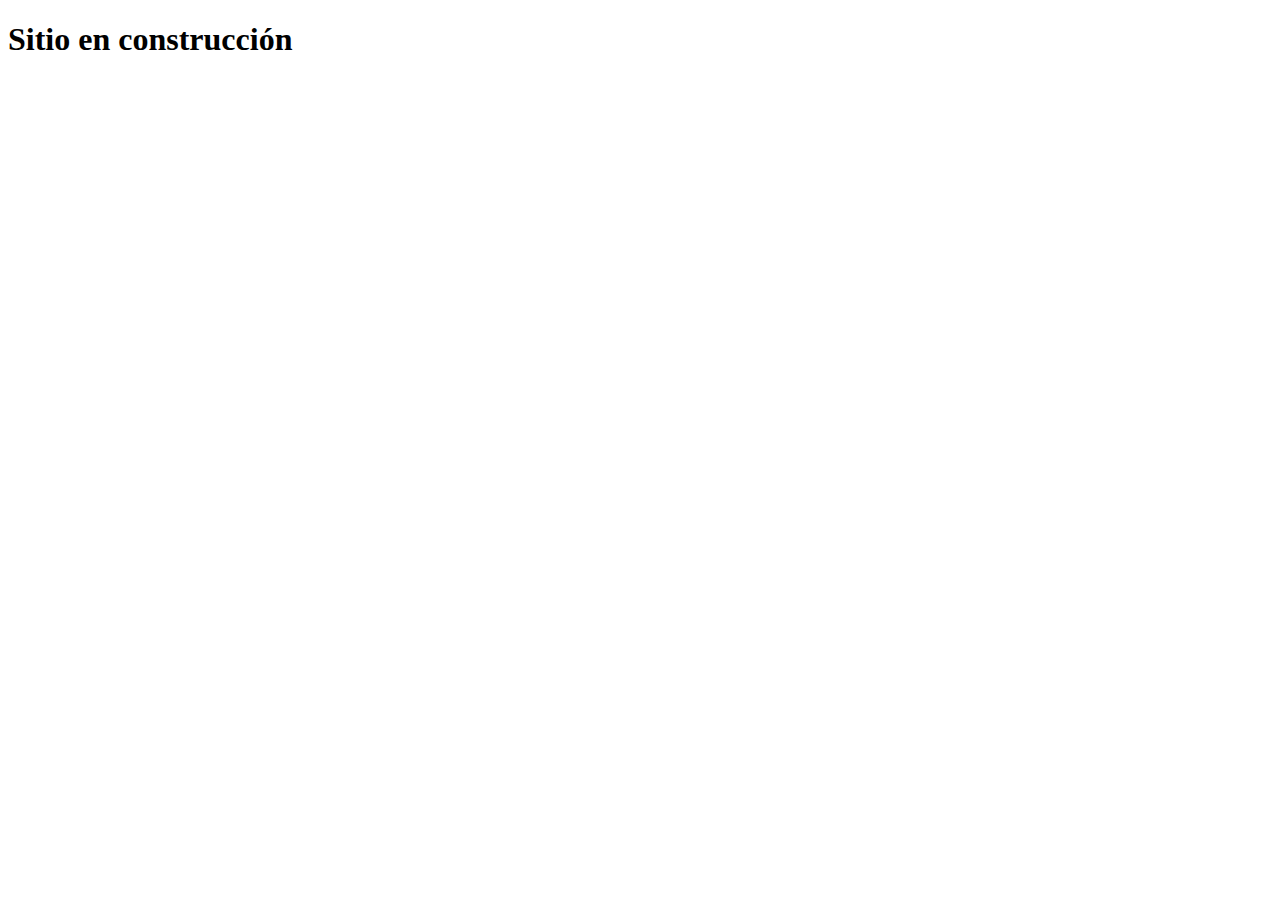
<file: index.html>
<!doctype html>
<html lang="es">
  <head>
    <meta charset="utf-8">
    <meta http-equiv="X-UA-Compatible" content="IE=edge">
    <meta name="viewport" content="width=device-width, initial-scale=1">
    <!-- The above 3 meta tags *must* come first in the head; any other head content must come *after* these tags -->
    <meta name="description" content="">
    <meta name="author" content="NicoPaez">
    <title>MdR</title>
  </head>

  <body>

    <h1>Sitio en construcción</h1>

  </body>
</html>
</file>
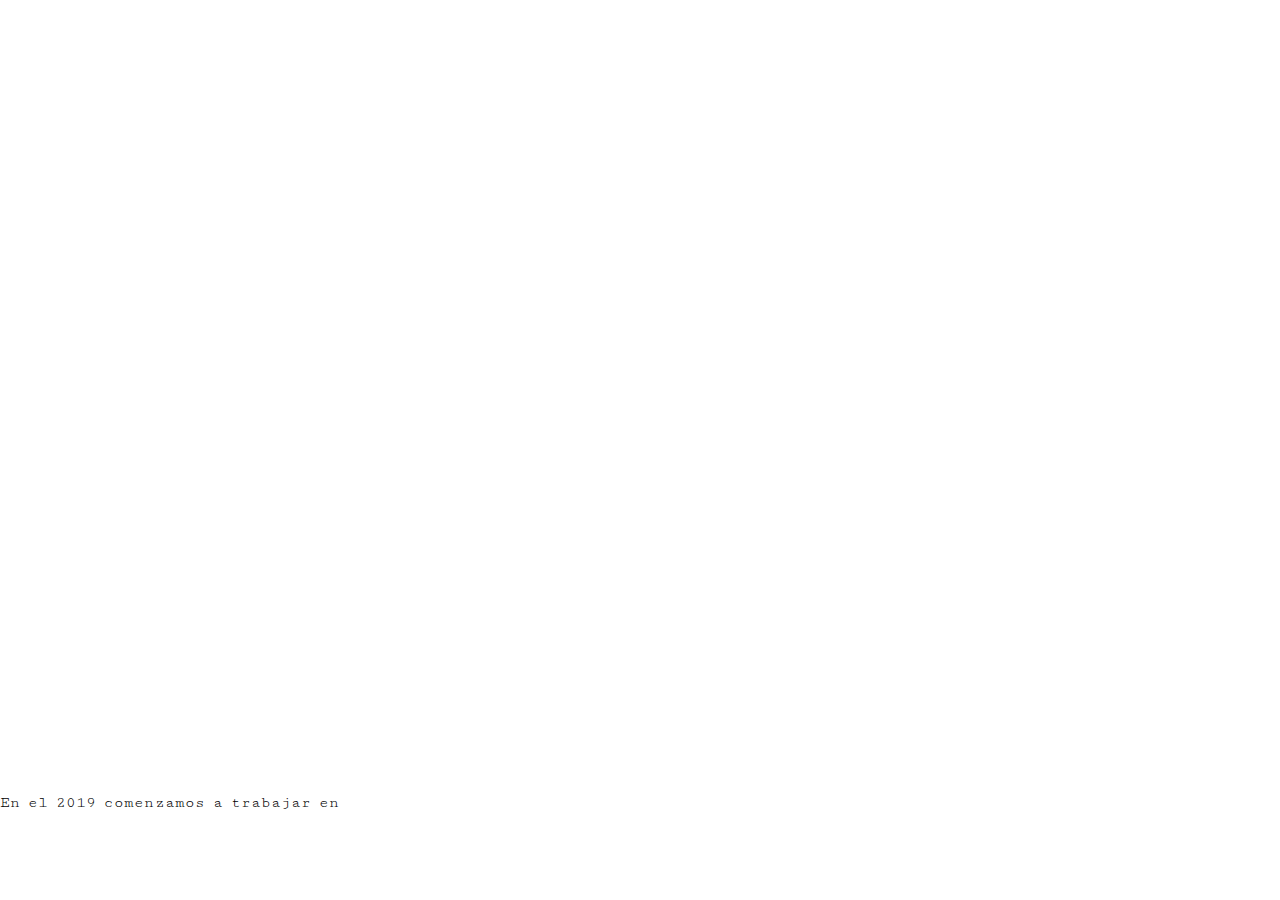
<file: docs/index.html>
<!DOCTYPE html>
<html lang="es_AR">

    <head>
        <meta charset="UTF-8">
        <meta name="viewport" content="width=device-width, initial-scale=1.0">
        <meta http-equiv="X-UA-Compatible" content="ie=edge">
        <link rel="preconnect" href="https://fonts.googleapis.com">
        <link rel="preconnect" href="https://fonts.gstatic.com" crossorigin>
        <link href="https://fonts.googleapis.com/css2?family=Cutive+Mono&display=swap" rel="stylesheet">
        <link href="https://fonts.googleapis.com/css2?family=Open+Sans+Condensed:wght@300;700&display=swap" rel="stylesheet">
        <link rel="stylesheet" href="css/estilos.css">
        <title>Máquina de Regar</title>
        <script type="text/javascript" src="https://cdnjs.cloudflare.com/ajax/libs/jquery/3.1.1/jquery.min.js"></script>
        <script type="text/javascript" src="js/mi-propio-typewriter.js"></script>
    </head>

    <body class="home">
        <div class="viewport">
            <script type="text/javascript">
                preventVisibility();
            </script>
            <div class="texto-home">
                <p>En el 2019 comenzamos a trabajar en un proyecto colectivo sobre las relaciones entre realidad y ficción. En el 2020 el mundo se conmovió, la pandemia logró que todo pareciera detenerse dentro y fuera de nosotros.</p>
                <p>La realidad, construida sobre nuestras supuestas certezas, crujió. Nos obligó a cambiar la mirada y la perspectiva, haciéndonos percibir sus sombras más oscuras. Asumir lo real requirió un proceso de introspección y análisis profundo y la frontera con la ficción borró sus límites. El debate entre ambas, fue un lugar de tensión e incertidumbre. Al desnudo quedó nuestra vulnerabilidad: en carne viva.</p>
                <p>El cuerpo, un territorio en disputa </p>
                <p>entre la necesidad del contacto con el otro y la idea de amenaza.</p>
                <p>El cuerpo un territorio sustituido por la virtualidad</p>
                <p>en la que sólo fue posible nuestra comunicación</p>
                <p>El cuerpo una caja de resonancia,</p>
                <p>angustia</p>
                <p>ansiedad</p>
                <p>aburrimiento</p>
                <p>desasosiego</p>
                <p>desconcierto</p>
                <p>dolor</p>
                <p>duelo</p>
                <p>enojo</p>
                <p>fastidio</p>
                <p>furia</p>
                <p>incertidumbre</p>
                <p>miedos</p>
                <p>taquicardia</p>
                <p>temblores</p>
                <p>tedio</p>
                <p>tristeza</p>
                <p>El presente que nos tocó vivir nos obligó a redefinir conceptos y rearmar discursos. Nos preguntamos ¿cómo seguir ahora? ¿Cómo darle forma a una producción artística colectiva en ese contexto?</p>
                <p>Fue tiempo de tomarse tiempo</p>
                <p>tiempo para reflexionar</p>
                <p>tiempo para establecer prioridades</p>
                <p>tiempo de desvelos,</p>
                <p>tiempo de noches largas</p>
                <p>y días eternos.</p>
                <p>Tiempo de cuarentena</p>
                <p>Tiempo de quedarse en casa, el que la tiene</p>
                <p>la casa que es un refugio o una cárcel, que es un remanso o una asfixia</p>
                <p>Tiempo de espera, larga espera</p>
                <p>el reloj ya no lo registra,</p>
                <p>lo registran las emociones</p>
                <p>Somos tiempo</p>
                <p>Fue tiempo de aceptar la interpelación a nuestro lugar de artistas, </p>
                <p>buscar un sentido en el sinsentido</p>
                <p>dar forma al puro estado de proceso</p>
                <p>dar espacio a nuevas prácticas, hilvanando el deseo en lo colectivo y</p>
                <p>arriesgándonos a ser más que la suma de las partes</p>
                <p class="typewrite-large">Somos marca y registro, pregunta y palabra</p>
            </div>
        </div>
        <script type="text/javascript" src="js/scripts.js"></script>
    </body>

</html>
</file>
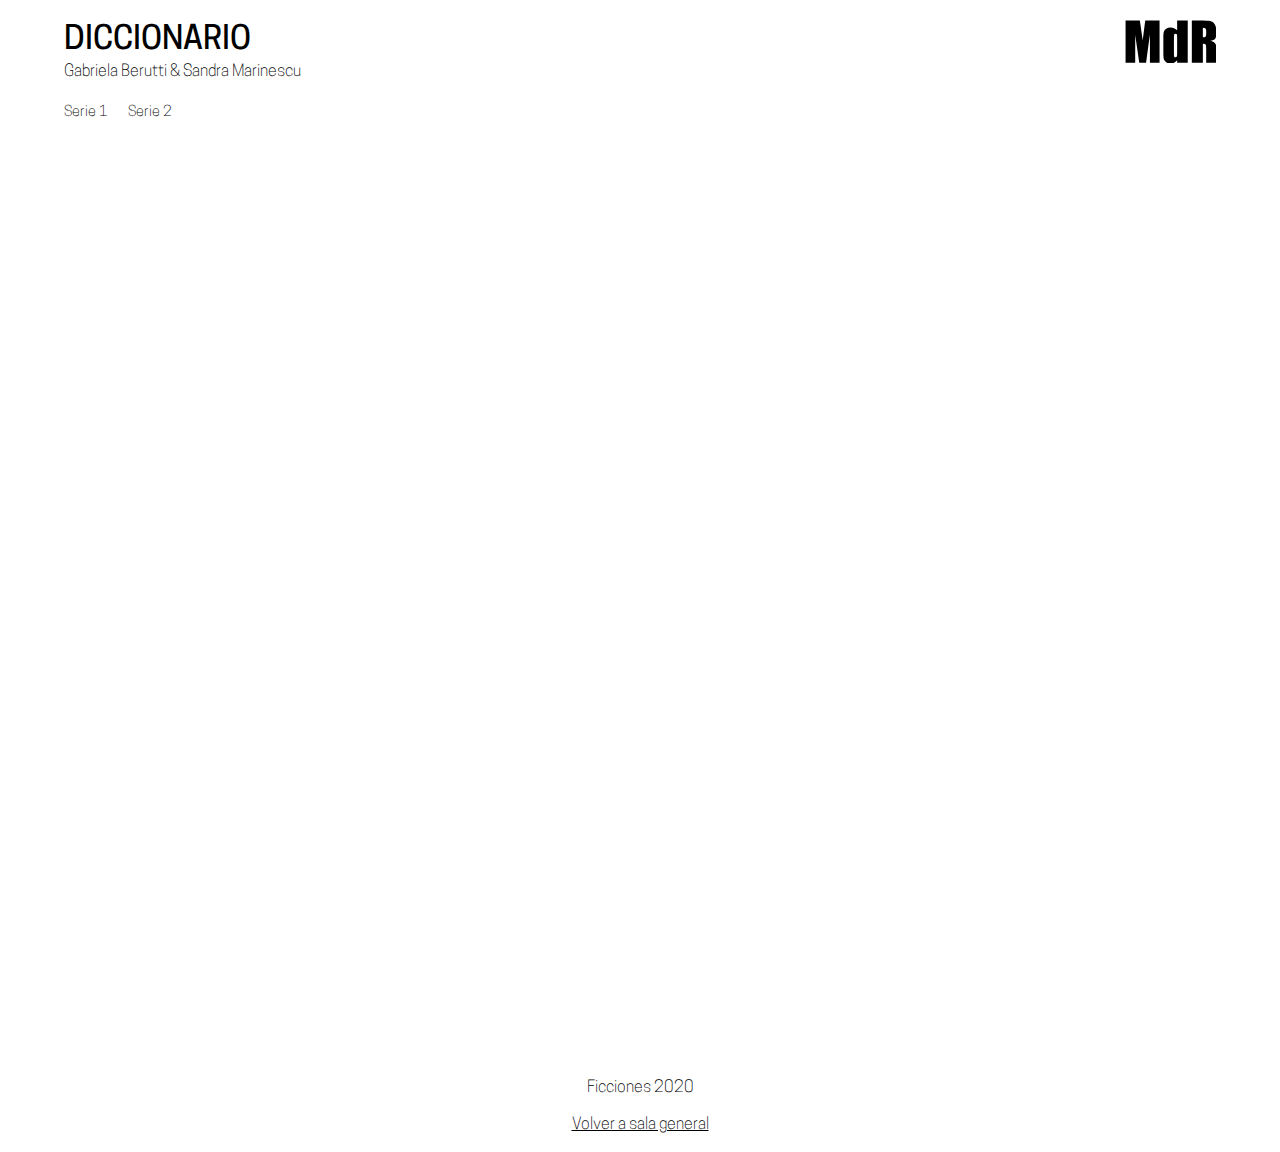
<file: docs/diccionario.html>
<!DOCTYPE html>
<html lang="es_AR">

    <head>
        <meta charset="UTF-8">
        <meta name="viewport" content="width=device-width, initial-scale=1.0">
        <meta http-equiv="X-UA-Compatible" content="ie=edge">
        <link rel="preconnect" href="https://fonts.googleapis.com">
        <link rel="preconnect" href="https://fonts.gstatic.com" crossorigin>
        <link href="https://fonts.googleapis.com/css2?family=Cutive+Mono&display=swap" rel="stylesheet">
        <link href="https://fonts.googleapis.com/css2?family=Open+Sans+Condensed:wght@300;700&display=swap" rel="stylesheet">
        <link rel="stylesheet" href="css/estilos.css">
        <title>Diccionario</title>
        <script type="text/javascript" src="https://cdnjs.cloudflare.com/ajax/libs/jquery/3.1.1/jquery.min.js"></script>
        <script type="text/javascript" src="js/mi-propio-typewriter.js"></script>
    </head>

    <body class="l-container l-cover">
        <header class="header-principal">
            <div class="menu-mdr"><a href="ficciones-y-obras.html"><img src="img/logo-mdr.svg" /></a></div>
            <div>
                <div>
                    <h1>Diccionario</h1><span class="subtitulo-header">Gabriela Berutti &amp; Sandra Marinescu</span>
                </div>
                <nav class="submenu-header">
                    <h2 class="screen-readers">Navegación secundaria</h2>
                    <ul>
                        <li><a href="link1">Serie 1</a></li>
                        <li><a href="link2">Serie 2</a></li>
                    </ul>
                </nav>
            </div>
        </header>
        <div class="l-series-100vh"></div>
        <div class="footer-ficciones-y-obras">
            <p>Ficciones 2020</p><a href="index.html">Volver a sala general</a>
        </div>
        <script type="text/javascript" src="js/scripts.js"></script>
    </body>

</html>
</file>
<file: docs/css/estilos.css>
@charset "UTF-8";
@font-face {
  font-family: "Cooper Hewitt";
  src: url("../fonts/CooperHewitt-Light.otf");
  font-weight: normal;
}

@font-face {
  font-family: "Cooper Hewitt";
  src: url("../fonts/CooperHewitt-Medium.otf");
  font-weight: bold;
}

.centrado {
  text-align: center;
}

.centrado-margenes {
  margin: auto;
}

.sin-margenes {
  margin: 0;
}

.negrita {
  font-weight: bold;
}

.italica {
  font-style: italic;
}

html {
  color: #000;
  font-family: "Cooper Hewitt", sans-serif;
  --espacio1: 20px;
  --espacio2: 40px;
  --espacio3: 60px;
}

html body.color-negativo {
  color: #fff;
}

body {
  margin: 0;
}

body.color-negativo {
  background-color: #000;
}

.screen-readers {
  border: 0;
  clip: rect(1px 1px 1px 1px);
  clip: rect(1px, 1px, 1px, 1px);
  height: 1px;
  margin: -1px;
  overflow: hidden;
  padding: 0;
  position: absolute;
  width: 1px;
}

.header-principal {
  display: flex;
  flex-direction: column;
  min-height: 4em;
  margin-bottom: 20px;
}

.volvernos-virtuales .header-principal {
  background: #fff;
}

.header-principal > * + * {
  padding-top: 20px;
}

.header-principal .menu-mdr {
  align-self: flex-start;
}

.header-principal .menu-mdr > a {
  display: block;
  /*numero magico, pero no encontré forma de hacerlo funcionar bien*/
}

.header-principal .menu-mdr > a.img-logo {
  width: 91px;
}

.header-principal .menu-mdr > a > img {
  display: block;
  margin-top: 20px;
}

@media screen and (min-width: 800px) {
  .header-principal .menu-mdr > a > img {
    margin-left: auto;
  }
}

.header-principal h1 {
  text-transform: uppercase;
  margin: 0;
}

.header-principal > div > * + * {
  display: block;
  padding-top: 20px;
}

.header-principal nav ul {
  display: flex;
  flex-wrap: wrap;
  list-style: none;
  padding: 0;
  margin: 0;
  font-size: 0.9em;
  /*cluster pattern*/
  margin-left: -20px;
  margin-top: -20px;
  flex-direction: column;
}

@media (min-width: 800px) {
  .header-principal nav ul {
    flex-direction: row;
  }
}

.header-principal nav ul > * {
  /*cluster pattern*/
  padding-left: 20px;
}

@media screen and (min-width: 800px) {
  .header-principal nav ul > * {
    padding-top: 20px;
  }
}

.header-principal a {
  text-decoration: none;
}

.header-principal a.active {
  background-color: #000;
  color: #fff;
}

@media screen and (min-width: 800px) {
  .header-principal {
    flex-direction: row;
    justify-content: space-between;
    align-items: flex-end;
  }
  .header-principal > .menu-mdr {
    order: 100;
    text-align: right;
  }
}

.header-principal.header-home {
  width: 100%;
  flex-wrap: wrap;
}

.header-principal.header-home .logo {
  margin-top: 20px;
}

.header-principal.header-home .curaduria {
  padding: 0;
  align-self: flex-start;
}

.header-principal.header-home .menu-general-header {
  order: 4;
  margin-top: 20px;
}

@media screen and (min-width: 800px) {
  .header-principal.header-home .logo {
    order: 2;
    margin-top: auto;
    padding-bottom: 5px;
  }
  .header-principal.header-home .logo img {
    margin-left: auto;
    display: block;
  }
  .header-principal.header-home .lista-artistas {
    order: 1;
  }
  .header-principal.header-home .curaduria {
    order: 3;
  }
  .header-principal.header-home .menu-general-header {
    order: 4;
  }
  .header-principal.header-home .menu-general-header ul {
    justify-content: flex-end;
  }
}

.header-principal.header-home p {
  margin: 0;
}

.header-principal.header-home > * {
  width: 50%;
  height: 50%;
}

.header-principal.header-home > * > * {
  height: 50%;
}

@media screen and (min-width: 800px) {
  .header-principal.header-home {
    align-items: center;
  }
}

@media screen and (min-width: 800px) {
  .header-principal .nombres-artistas {
    width: 50%;
    font-size: 0.9em;
  }
}

.fondo-blanco-header-home {
  background-color: #fff;
}

@media screen and (min-width: 800px) {
  .fondo-blanco-header-home {
    background-color: transparent;
  }
}

body.color-negativo .header-principal a {
  text-decoration: none;
}

body.color-negativo .header-principal a.active {
  background-color: #fff;
  color: #000;
}

a:link, a:visited, a:hover, a:active {
  color: #000;
}

body.color-negativo a:link, body.color-negativo a:visited, body.color-negativo a:hover, body.color-negativo a:active {
  color: #fff;
}

.typewrite-large {
  font-size: 2em;
}

.viewport {
  position: relative;
}

.viewport.is-restricted {
  height: 90vh;
  overflow: hidden;
}

.viewport .texto-home {
  font-family: "Cutive Mono", monospace;
  text-align: center;
  max-width: 100%;
}

.viewport .texto-home.is-hidden {
  display: none;
}

.viewport .texto-home > p {
  width: 100%;
  min-height: 0;
  margin: 0;
  display: flex;
  justify-content: space-around;
  flex-wrap: wrap;
}

.texto-home {
  font-family: "Cutive Mono";
}

.botones-home {
  height: 10vh;
}

.botones-home button {
  border: none;
  background: none;
  font-family: "Cutive Mono", monospace;
  cursor: pointer;
  font-size: 0.7em;
}

.home button {
  font-family: "Cutive Mono", monospace;
  color: #aaa;
  background: none;
  border: none;
  font-size: 1em;
}

.home .botones {
  display: flex;
  flex-direction: column;
  position: fixed;
  left: 50%;
  bottom: 0;
  transform: translate(-50%, 0);
  cursor: pointer;
  font-size: 0.7em;
  z-index: 10000;
}

.seleccion-de-obras {
  /*Grilla de links*/
  /*Links*/
}

.seleccion-de-obras ul.grilla-base {
  display: flex;
  flex-wrap: wrap;
  justify-content: flex-end;
  margin-top: 0;
  padding-left: 0;
  /*li*/
}

.seleccion-de-obras ul.grilla-base > * {
  display: block;
  padding-top: 40px;
  padding-bottom: 40px;
  padding-right: 60px;
  width: 100%;
}

@media screen and (min-width: 800px) {
  .seleccion-de-obras ul.grilla-base > * {
    width: 35%;
    padding-left: 60px;
  }
}

.seleccion-de-obras ul.grilla-base ul.artistas {
  list-style: none;
}

.seleccion-de-obras a {
  transform-origin: right;
  transform: translate(0, 0);
  justify-content: flex-start;
  display: flex;
  text-decoration: none;
}

@media (min-width: 800px) {
  .seleccion-de-obras a {
    transform: translate(var(--offsetX), var(--offsetY));
    justify-content: flex-end;
  }
}

.seleccion-de-obras a h3 {
  align-self: flex-start;
  margin-top: 0;
  margin-bottom: 0;
  text-transform: uppercase;
}

.seleccion-de-obras a > * + * {
  padding-left: 20px;
}

.seleccion-de-obras a:hover * {
  background-color: #000;
  color: #fff;
}

.scrambled-text {
  /*ESTILOS DE FONDO IMAGEN*/
  width: 100%;
  height: 100vh;
  background: url("../img/fondo-letras-mobile.png");
  background-position: center;
  background-size: cover;
  z-index: -1;
  position: fixed;
  top: 0;
}

@media screen and (min-width: 800px) {
  .scrambled-text {
    top: 15vh;
    background: url("../img/fondo-letras-desktop.png");
  }
}

.scrambled-text > * {
  display: none;
}

.scrambled-text * {
  position: absolute;
  transform: translate(var(--offsetX), var(--offsetY));
}

.scrambled-text p {
  max-width: 40vw;
  line-height: 1em;
}

@media screen and (min-width: 800px) {
  .scrambled-text {
    /*ESTILOS DE FONDO IMAGEN*/
  }
}

.footer-ficciones-y-obras {
  text-align: center;
  margin-top: 20px;
  margin-bottom: 1em;
}

.grilla-bios {
  display: flex;
  flex-wrap: wrap;
}

@media screen and (min-width: 800px) {
  .grilla-bios > * {
    width: calc(50% - var(--espacio1));
  }
}

.bio {
  display: flex;
  flex-direction: column;
  font-size: 0.8em;
}

.bio p {
  margin-bottom: 0;
  margin-top: 0;
}

.bio img {
  width: 100%;
  padding-bottom: 20px;
  object-fit: contain;
  object-position: top;
}

.bio h3 {
  margin: 0;
  margin-bottom: 10px;
  text-transform: uppercase;
  background-color: #000;
  color: #fff;
}

@media screen and (min-width: 800px) {
  .bio {
    flex-direction: row;
  }
  .bio .texto-bio {
    padding-left: 20px;
    width: 66%;
  }
  .bio img {
    width: 33%;
    height: 100%;
  }
}

.separador-caron {
  width: 100%;
  display: flex;
  justify-content: center;
}

.separador-caron img {
  width: 30px;
}

.espaciador {
  width: 100%;
  height: 100px;
}

.l-container {
  width: 90vw;
  margin-left: auto;
  margin-right: auto;
}

.l-cover {
  min-height: 100vh;
  display: flex;
  flex-direction: column;
  justify-content: space-between;
}

.l-cover .l-cover-main {
  flex-grow: 1;
}

.l-stack {
  padding-top: 20px;
}

.l-stack > * {
  display: block;
  text-align: center;
  margin-left: auto;
  margin-right: auto;
}

.l-cluster .l-cluster__inner {
  margin-left: -20px;
  margin-top: -20px;
}

.l-cluster .l-cluster__inner > * {
  margin-left: 20px;
  margin-top: 20px;
}

.img-w-100 {
  width: 100%;
}

.img-block {
  width: 100%;
  height: 100%;
}

.img-contain {
  object-fit: contain;
}

.img-cover {
  object-fit: cover;
}

/*CREADAS EN UN SANDBOX. Se van a integrar después al resto del código*/
.l-series-glosario:not(.disabled) {
  font-family: serif;
  color: #000;
  font-size: 1.2em;
}

.l-series-glosario:not(.disabled) ul {
  min-height: 70vh;
  list-style: none;
  position: relative;
}

.l-series-glosario:not(.disabled) li {
  position: absolute;
  top: calc(30% + var(--dy2));
  left: calc(40% + var(--dx));
  font-size: calc(1em * var(--ds));
  opacity: .7;
}

.l-series-glosario:not(.disabled) li:hover {
  opacity: 1;
  background-color: #000;
}

.l-series-glosario:not(.disabled) li:hover a {
  color: #fff;
}

@media (min-width: 800px) {
  .l-series-glosario:not(.disabled) li {
    font-size: calc(2em * var(--ds));
    top: calc(30% + var(--dy));
    left: calc(40% + var(--dx));
  }
}

.l-series-glosario:not(.disabled) li.disabled {
  opacity: 0.25;
  background-color: transparent;
}

.l-series-glosario:not(.disabled) li a {
  text-decoration: none;
}

.l-series-100vh {
  text-align: center;
  min-height: 100vh;
  display: flex;
  justify-content: center;
  align-items: center;
}

.l-series-100vh img {
  height: 100vh;
}

.flex {
  display: flex;
}

.flex-col {
  flex-direction: column;
}

.object-position-right {
  object-position: right;
}

.object-position-center {
  object-position: center;
}

.object-position-left {
  object-position: left;
}

.l-series-invencion {
  display: flex;
  flex-wrap: wrap;
}

.l-series-invencion p {
  text-align: center;
  margin: auto;
}

.l-series-invencion .grilla {
  width: 100%;
}

.l-series-invencion .grilla__internal {
  margin-left: -20px;
  margin-top: -20px;
}

.l-series-invencion .grilla__internal > * {
  margin-left: 20px;
  margin-top: 20px;
  width: calc(33% - 20px);
  height: 20em;
  object-fit: cover;
}
  @media screen and (max-width: 800px){
    .l-series-invencion .grilla__internal > * {
      margin-left: 20px;
      margin-top: 20px;
      width: 100%;
      height: 20em;
      object-fit: cover;
    }
  }

.l-series-seccion-espaciada {
  margin-top: 60px;
}

.l-series-grilla-fotos__internal {
  margin-left: -20px;
  margin-top: -20px;
}

.l-series-grilla-fotos__internal img {
  object-fit: cover;
  margin-left: 20px;
  margin-top: 20px;
  background-color: #eee;
  width: calc(100% - 20px);
  height: 30em;
}

@media screen and (min-width: 800px) {
  .l-series-grilla-fotos__internal img {
    width: calc(50% - 20px);
  }
}

.l-series-panel-dos-imagenes__internal {
  margin-left: -20px;
  margin-top: -20px;
}

.l-series-panel-dos-imagenes__internal div {
  float: left;
  position: relative;
  width: calc(100% - 20px);
  height: 15em;
  margin-left: 20px;
  margin-top: 20px;
  overflow: hidden;
}

@media screen and (min-width: 800px) {
  .l-series-panel-dos-imagenes__internal div {
    width: calc(50% - 20px);
    height: 30em;
  }
}

.l-series-panel-dos-imagenes__internal div img {
  width: 100%;
  transform: translate(0, -10%);
}

.l-series-panel-dos-imagenes__internal div .texto-superpuesto-blanco {
  position: absolute;
  top: 0;
  left: 0;
  text-transform: uppercase;
  color: #fff;
  font-size: 2em;
}

.l-series-lista {
  display: flex;
  flex-wrap: wrap;
  margin-top: -20px;
  margin-left: -20px;
}

.l-series-lista .item {
  position: relative;
  margin-top: 20px;
  margin-left: 20px;
  /*ratio 1:1*/
  width: 100%;
  padding-top: 100%;
  background-color: white;
}

@media (min-width: 800px) {
  .l-series-lista .item {
    width: calc(50% - 20px);
    padding-top: calc(50% - 20px);
  }
}

.l-series-lista img {
  position: absolute;
  top: 0;
  left: 0;
  width: 100%;
  height: 100%;
  object-fit: cover;
}

.l-series-lista .texto {
  display: flex;
  flex-direction: column;
  justify-content: center;
  position: absolute;
  width: 90%;
  margin-left: 5%;
  padding: 5%;
  box-sizing: border-box;
  top: 50%;
  left: 0;
  transform: translateY(-50%);
  background-color: rgba(255, 255, 255, 0.7);
  min-height: 33%;
  font-size: .8em;
  opacity: 1;
  transition: .4s;
}

@media screen and (min-width: 800px) {
  .l-series-lista .texto {
    opacity: 0;
  }
}

.l-series-lista .texto:hover {
  opacity: 1;
}

.l-series-lista .texto > * {
  margin: 0;
}

.color-negativo .l-series-lista .texto {
  color: black;
}

.container-volvernos-virtuales {
  width: 100%;
  height: 268vw;
  display: grid;
  grid-template-columns: 1fr;
  grid-template-rows: 1fr 1fr 1fr 2.25fr;
  gap: 0px 0px;
  grid-template-areas: "video1" "video2" "video3" "video4";
}

@media screen and (min-width: 800px) {
  .container-volvernos-virtuales {
    height: 84.375vw;
    grid-template-columns: 1fr 1fr;
    grid-template-rows: 1fr 1fr 1fr;
    grid-template-areas: "video1 video4" "video2 video4" "video3 video4";
  }
}

.contenedor-video-yt {
  overflow: hidden;
  position: relative;
}

.contenedor-video-yt > iframe {
  width: 100%;
  height: 400%;
  transform: translateY(-37.5%);
}

.video1 {
  grid-area: video1;
}

.video2 {
  grid-area: video2;
}

.video3 {
  grid-area: video3;
}

.video4 {
  grid-area: video4;
}

.tres-columnas {
  display: flex;
}

.tres-columnas > * {
  width: 33%;
}

.tres-columnas-fragilidad {
  display: flex;
  width: 100%;
  flex-wrap: wrap;
}

.tres-columnas-fragilidad > * {
  width: 100%;
  height: 100vw;
}

@media screen and (min-width: 800px) {
  .tres-columnas-fragilidad > * {
    width: 33.333%;
    height: 30vw;
  }
}

.tres-columnas-fragilidad > * img {
  width: 100%;
  height: 100%;
  object-fit: cover;
}

.contenedor-img-cuadrada-cover {
  outline: 1px solid blue;
}

.dos-columnas-desktop {
  display: flex;
  flex-wrap: wrap;
  width: 100%;
}

.dos-columnas-desktop > * {
  width: 100%;
  height: 100%;
}

@media screen and (min-width: 800px) {
  .dos-columnas-desktop {
    flex-wrap: nowrap;
  }
  .dos-columnas-desktop > * {
    width: 50%;
  }
}

.gif-coleccion-pandemica {
  width: 100%;
  cursor: pointer;
}

.texto-coleccion-pandemica {
  padding: 40px;
  height: 100%;
  display: flex;
  flex-direction: column;
  align-items: center;
  justify-content: center;
  margin: auto;
}

.stack-simple > * + * {
  margin-top: 60px;
}

.single-element-fullscreen-background {
  width: 100%;
  height: 100vh;
  position: absolute;
  top: 0;
  left: 0;
  z-index: -1;
}

.single-element-fullscreen-background > * {
  width: 100%;
  height: 100%;
}

.single-element-fullscreen {
  width: 100%;
  height: 100vh;
  position: absolute;
  top: 0;
  left: 0;
}

.single-element-fullscreen > * {
  width: 100%;
  height: 100%;
}

.contenedor-imagen-fullscreen {
  width: 100%;
  height: 100vh;
  overflow: hidden;
  outline: 1px solid white;
}

.contenedor-imagen-fullscreen img {
  width: 100%;
  height: 100%;
  object-fit: cover;
}

.frame-imagen-fullsize-nonfullheight {
  width: 100%;
  height: 100%;
  object-fit: contain;
}

.fullscreen-100vh {
  width: auto;
  height: 100vh;
}

.frame-imagen-completa-laberinto {
  width: 100vw;
  height: auto;
  object-fit: contain;
}

.grilla-laberinto {
  display: flex;
  flex-wrap: wrap;
  flex-direction: column;
}

.grilla-laberinto img {
  display: block;
}

.gl-h-200vw {
  height: 200vw;
}

.gl-h-300vw {
  height: 300vw;
}

.gl-h-400vw {
  height: 400vw;
}

.block {
  display: block;
}

.tres-columnas-wrap {
  display: flex;
  flex-wrap: wrap;
}

.tres-columnas-wrap > * {
  width: 33%;
}

@media screen and (max-width: 800px) {
  .tres-columnas-wrap > * {
    width: 100%;
  }
}

.tres-columnas-wrap > * > img {
  width: 100%;
  height: auto;
}

.full-width-auto-height-background {
  position: absolute;
  width: 100%;
  height: auto;
  z-index: -1;
}

.zindex1000 {
  z-index: 1000;
}

.no-link-decoration {
  text-decoration: none;
}

.serif {
  font-family: serif;
}

.texto-grande {
  font-size: 1.5em;
}

.texto-clarito {
  color: #555;
}

.texto-oscuro {
  color: black;
}

.medio-ancho-centrado {
  width: 50%;
}

.dos-tercios-ancho-centrado {
  width: 66%;
}

.no-decoration {
  text-decoration: none;
}

.hover-resaltado-invertido:hover {
  background-color: #fff;
  color: #000 !important;
}

.pad-small {
  padding: 5px;
}

img.w100h100 {
  width: 100%;
  height: 100%;
}

.absolute-positioned-header-container {
  position: absolute;
  top: 0;
  left: 5vw;
  z-index: 10;
}

.absolute-positioned-footer-container {
  position: absolute;
  bottom: 0;
  left: 5vw;
  z-index: 10;
}

.hidden {
  display: none;
}

.position-relative {
  position: relative;
}

.contenedor-posicion-absoluta {
  position: absolute;
  top: 0;
  left: 0;
  width: 100%;
  height: 100%;
}

.contenedor-posicion-absoluta > * {
  position: absolute;
  left: var(--x);
  top: var(--y);
}

.box-overlay {
  position: relative;
}

.overlay {
  position: absolute;
  width: 100%;
  height: 100%;
  left: 0;
  top: 0;
  z-index: 100;
}

.overlay-small {
  position: absolute;
  z-index: 100;
}

.abs-left-bottom {
  left: 0;
  bottom: 0;
}

.center-content {
  display: flex;
  align-items: center;
  justify-content: center;
}

.bg-transparent-black {
  background-color: rgba(0, 0, 0, 0.7);
}

.bg-white {
  background-color: #fff;
}

.six-columns {
  columns: 6;
}

.no-list-style {
  list-style: none;
}

.slick-vertical .slick-slide {
  border: 0;
}

ul.slick-dots {
  z-index: 100;
  position: absolute;
  bottom: 30px;
  max-height: 60vh;
  left: 5vw;
  padding: 0;
  list-style: none;
  display: flex;
  flex-direction: column;
  flex-wrap: wrap;
}

ul.slick-dots > li button {
  display: block;
  height: 10px;
  width: 10px;
  margin-top: 8px;
  margin-right: 8px;
  padding: 0;
  font-size: 0;
  background: transparent;
  border: 1px solid white;
  cursor: pointer;
}

ul.slick-dots li.slick-active button {
  background-color: white;
}

@media screen and (min-width: 800px) {
  ul.slick-dots {
    left: 2vw;
    bottom: 50%;
    transform: translateY(50%);
  }
}

.miriam-slider-arrows .arrow {
  width: 50px;
  height: 50px;
  position: absolute;
  right: 2vw;
  background-position: center;
  background-repeat: no-repeat;
  background-size: contain;
  z-index: 1;
  cursor: pointer;
}

.miriam-slider-arrows .arrow.prev-arrow {
  top: 40vh;
  background-image: url("../img/flecha-arriba.svg");
}

.miriam-slider-arrows .arrow.next-arrow {
  bottom: 40vh;
  background-image: url("../img/flecha-abajo.svg");
}

.featherlight .featherlight-content {
  padding: 0;
  border: 0;
}

.featherlight-next:hover {
  background: url("../img/flecha-der.svg");
  background-position: center;
  background-size: 50px 50px;
  background-repeat: no-repeat;
}

.featherlight-previous:hover {
  background: url("../img/flecha-izq.svg");
  background-position: center;
  background-size: 50px 50px;
  background-repeat: no-repeat;
}

.featherlight-previous {
  left: 0;
  top: 0;
}

.featherlight-previous span {
  font-size: 0;
}

.featherlight-next {
  right: 0;
  top: 0;
}

.featherlight-next span {
  font-size: 0;
}

@media screen and (min-width: 800px) {
  .mobile-only {
    display: none;
  }
}

@media screen and (max-width: 800px) {
  .desktop-only {
    display: none;
  }
}

.uppercase {
  text-transform: uppercase;
}

.bold {
  font-weight: bold;
}
</file>
